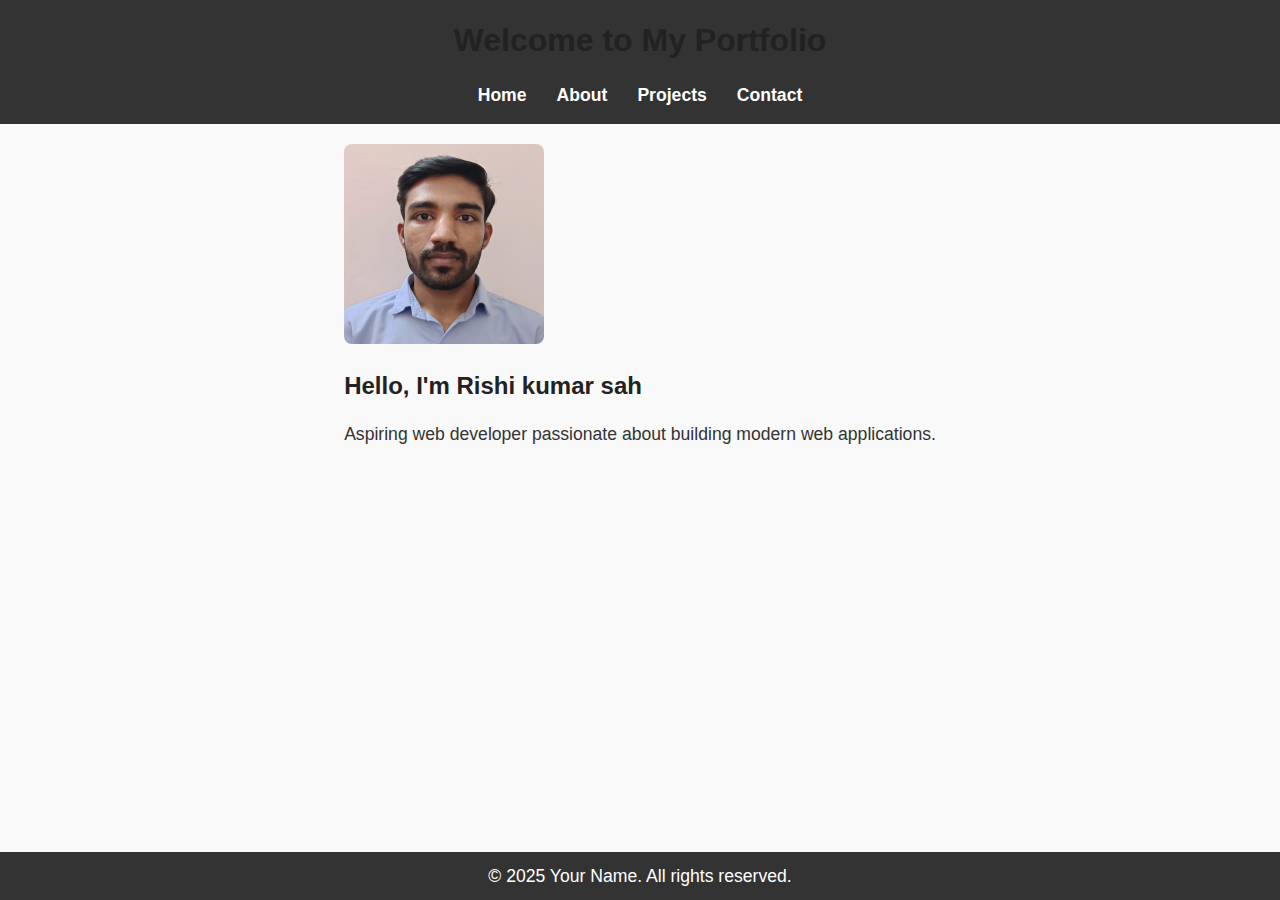
<file: index.html>
<!DOCTYPE html>
<html lang="en">
<head>
  <meta charset="UTF-8">
  <meta name="viewport" content="width=device-width, initial-scale=1">
  <title>My Portfolio</title>
  <link rel="stylesheet" href="css/styles.css">
</head>
<body>
  <header>
    <h1>Welcome to My Portfolio</h1>
    <nav>
      <ul>
        <li><a href="index.html">Home</a></li>
        <li><a href="about.html">About</a></li>
        <li><a href="projects.html">Projects</a></li>
        <li><a href="contact.html">Contact</a></li>
      </ul>
    </nav>
  </header>
  <main>
    <section>
      <img src="images/rishi.jpg" alt="Profile" width="200">
      <h2>Hello, I'm Rishi kumar sah</h2>
      <p>Aspiring web developer passionate about building modern web applications.</p>
    </section>
  </main>
  <footer>
    <p>&copy; 2025 Your Name. All rights reserved.</p>
  </footer>
</body>
</html>
</file>
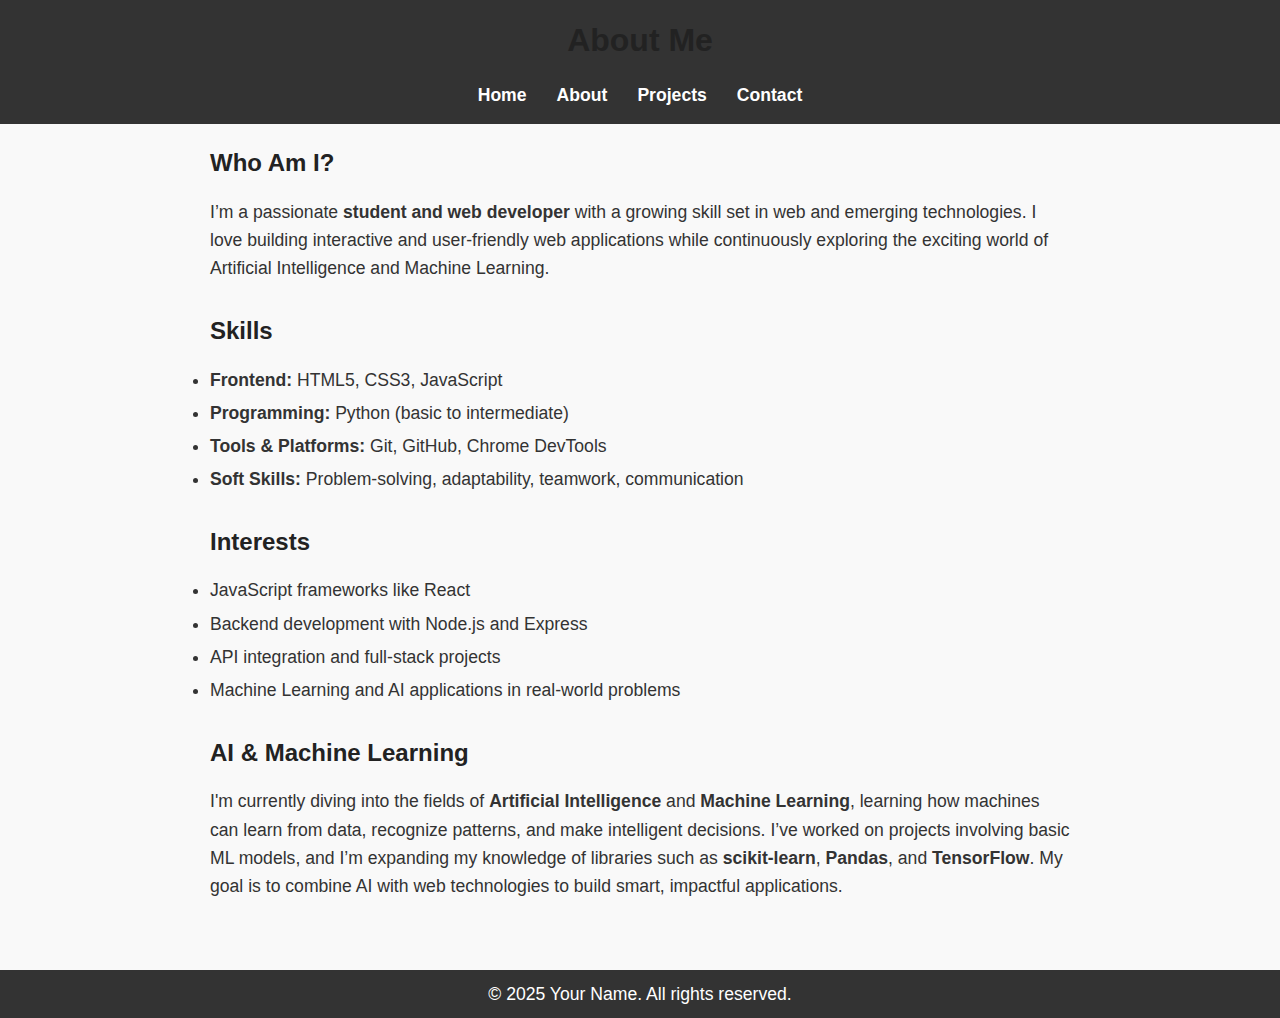
<file: about.html>
<!DOCTYPE html>
<html lang="en">
<head>
  <meta charset="UTF-8">
  <title>About Me</title>
  <link rel="stylesheet" href="css/styles.css">
</head>
<body>
  <header>
    <h1>About Me</h1>
    <nav>
      <ul>
        <li><a href="index.html">Home</a></li>
        <li><a href="about.html">About</a></li>
        <li><a href="projects.html">Projects</a></li>
        <li><a href="contact.html">Contact</a></li>
      </ul>
    </nav>
  </header>
  <main>
    <section>
      <h2>Who Am I?</h2>
      <p>
        I’m a passionate <strong>student and web developer</strong> with a growing skill set in web and emerging technologies. 
        I love building interactive and user-friendly web applications while continuously exploring the exciting world of Artificial Intelligence and Machine Learning.
      </p>
    </section>

    <section>
      <h2>Skills</h2>
      <ul>
        <li><strong>Frontend:</strong> HTML5, CSS3, JavaScript</li>
        <li><strong>Programming:</strong> Python (basic to intermediate)</li>
        <li><strong>Tools & Platforms:</strong> Git, GitHub, Chrome DevTools</li>
        <li><strong>Soft Skills:</strong> Problem-solving, adaptability, teamwork, communication</li>
      </ul>
    </section>

    <section>
      <h2>Interests</h2>
      <ul>
        <li>JavaScript frameworks like React</li>
        <li>Backend development with Node.js and Express</li>
        <li>API integration and full-stack projects</li>
        <li>Machine Learning and AI applications in real-world problems</li>
      </ul>
    </section>

    <section>
      <h2>AI & Machine Learning</h2>
      <p>
        I'm currently diving into the fields of <strong>Artificial Intelligence</strong> and <strong>Machine Learning</strong>, learning how machines can learn from data, recognize patterns, and make intelligent decisions. 
        I’ve worked on projects involving basic ML models, and I’m expanding my knowledge of libraries such as <strong>scikit-learn</strong>, <strong>Pandas</strong>, and <strong>TensorFlow</strong>.
        My goal is to combine AI with web technologies to build smart, impactful applications.
      </p>
    </section>
  </main>
  <footer>
    <p>&copy; 2025 Your Name. All rights reserved.</p>
  </footer>
</body>
</html>
</file>
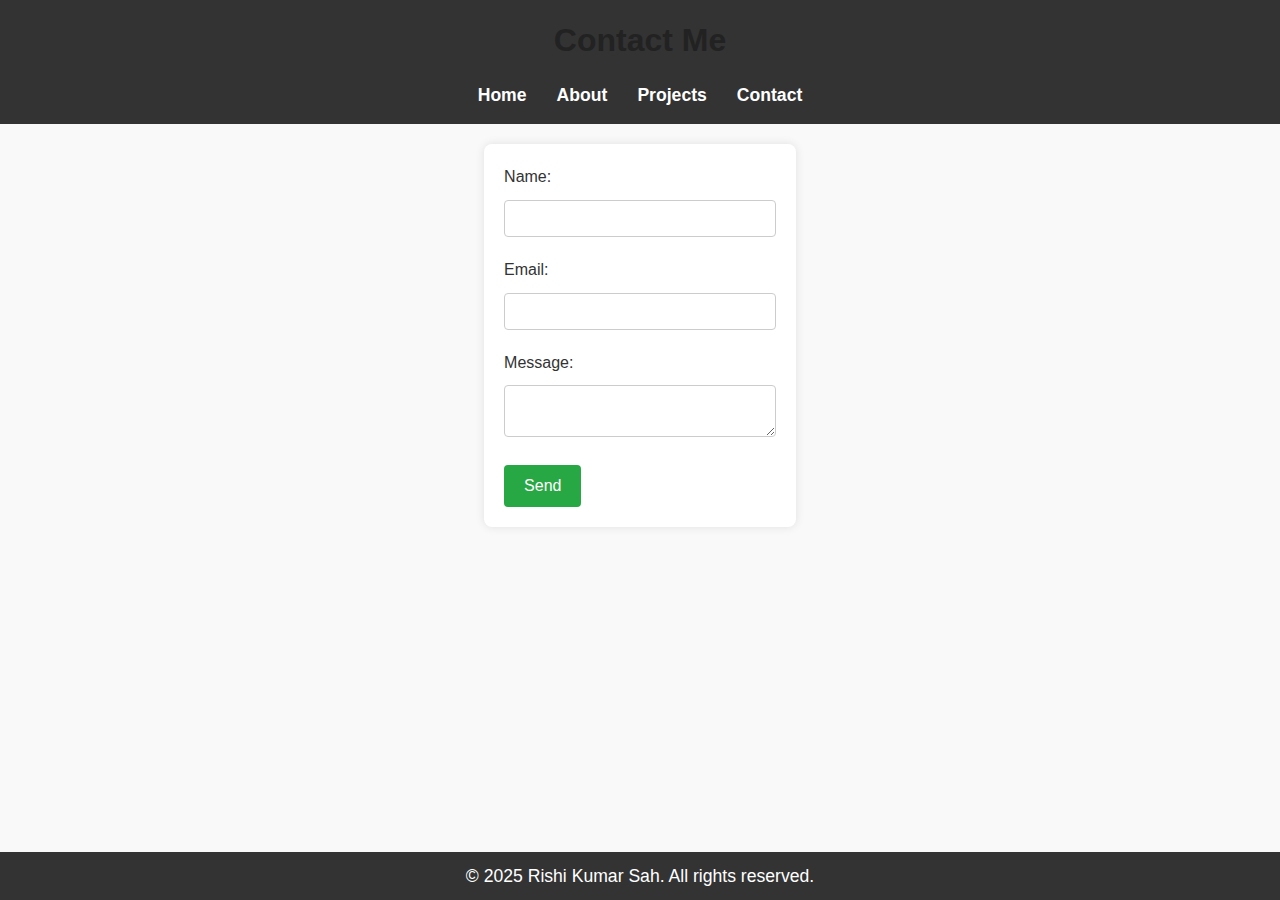
<file: contact.html>
<!DOCTYPE html>
<html lang="en">
<head>
  <meta charset="UTF-8">
  <title>Contact Me</title>
  <link rel="stylesheet" href="css/styles.css">
  <script src="js/script.js" defer></script>
</head>
<body>
  <header>
    <h1>Contact Me</h1>
    <nav>
      <ul>
        <li><a href="index.html">Home</a></li>
        <li><a href="about.html">About</a></li>
        <li><a href="projects.html">Projects</a></li>
        <li><a href="contact.html">Contact</a></li>
      </ul>
    </nav>
  </header>
  <main>
    <form id="contactForm">
      <label for="name">Name:</label>
      <input type="text" id="name" required><br>

      <label for="email">Email:</label>
      <input type="email" id="email" required><br>

      <label for="message">Message:</label>
      <textarea id="message" required></textarea><br>

      <button type="submit">Send</button>
    </form>
  </main>
  <footer>
    <p>&copy; 2025 Rishi Kumar Sah. All rights reserved.</p>
  </footer>
</body>
</html>
</file>
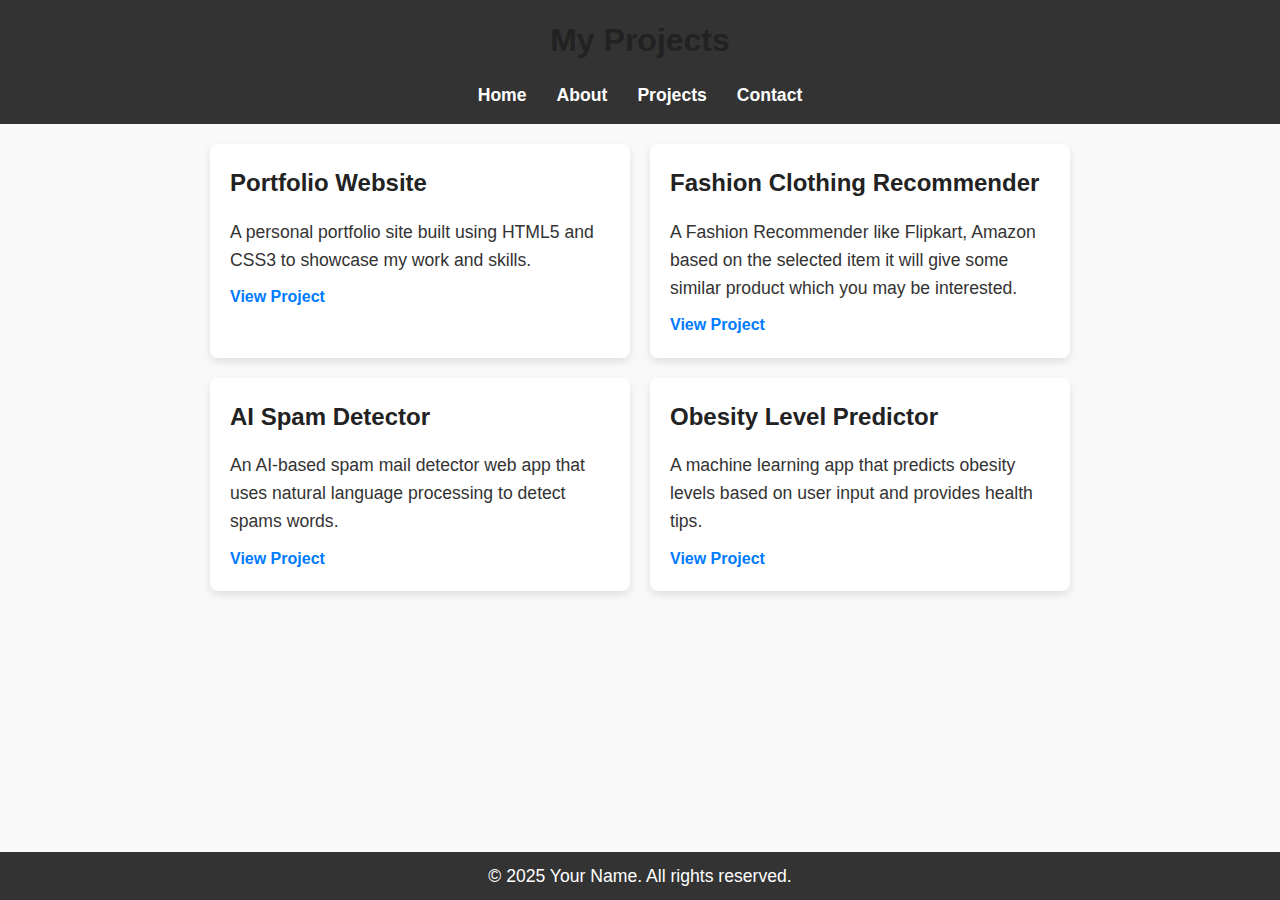
<file: projects.html>
<!DOCTYPE html>
<html lang="en">
<head>
  <meta charset="UTF-8">
  <title>My Projects</title>
  <link rel="stylesheet" href="css/styles.css">
  <style>
    html, body {
      height: 100%;
    }

    body {
      display: flex;
      flex-direction: column;
    }

    main {
      flex: 1;
    }

    .projects-grid {
      display: grid;
      grid-template-columns: repeat(auto-fit, minmax(280px, 1fr));
      gap: 20px;
    }

    .project-card {
      background: white;
      padding: 20px;
      border-radius: 8px;
      box-shadow: 0 4px 8px rgba(0, 0, 0, 0.1);
      transition: transform 0.3s ease;
    }

    .project-card:hover {
      transform: translateY(-5px);
    }

    .project-card h2 {
      margin-top: 0;
    }

    .project-card a {
      display: inline-block;
      margin-top: 10px;
      color: #007bff;
      text-decoration: none;
      font-weight: bold;
    }

    .project-card a:hover {
      text-decoration: underline;
    }
  </style>
</head>
<body>
  <header>
    <h1>My Projects</h1>
    <nav>
      <ul>
        <li><a href="index.html">Home</a></li>
        <li><a href="about.html">About</a></li>
        <li><a href="projects.html">Projects</a></li>
        <li><a href="contact.html">Contact</a></li>
      </ul>
    </nav>
  </header>

  <main>
    <section class="projects-grid">
      <div class="project-card">
        <h2>Portfolio Website</h2>
        <p>A personal portfolio site built using HTML5 and CSS3 to showcase my work and skills.</p>
        <a href="https://r-onie.github.io/Portfolio-website/">View Project</a>
      </div>

      <div class="project-card">
        <h2>Fashion Clothing Recommender
        </h2>
        <p>A Fashion Recommender like Flipkart, Amazon based on the selected item it will give some similar product 
          which you may be interested.</p>
        <a href="https://github.com/R-onie/Fashion_clothing_Recommender">View Project</a>
      </div>

      <div class="project-card">
        <h2>AI Spam Detector
        </h2>
        <p>An AI-based spam mail detector web app that uses natural language processing to detect spams words.</p>
        <a href="https://huggingface.co/spaces/Rishi2058/spam_detecter">View Project</a>
      </div>

      <div class="project-card">
        <h2>Obesity Level Predictor</h2>
        <p>A machine learning app that predicts obesity levels based on user input and provides health tips.</p>
        <a href="https://github.com/R-onie/prediction_of_obesity_level_using_ML_webApp">View Project</a>
      </div>
    </section>
  </main>

  <footer>
    <p>&copy; 2025 Your Name. All rights reserved.</p>
  </footer>
</body>
</html>
</file>
<file: css/styles.css>
/* Reset and Base */
* {
  margin: 0;
  padding: 0;
  box-sizing: border-box;
}

html, body {
  height: 100%;
}

body {
  font-family: Arial, sans-serif;
  line-height: 1.6;
  background-color: #f9f9f9;
  color: #333;
  display: flex;
  flex-direction: column;
}

/* Header and Navigation */
header {
  background: #333;
  color: white;
  padding: 15px 0;
  text-align: center;
}

nav ul {
  list-style: none;
  display: flex;
  justify-content: center;
  flex-wrap: wrap;
  margin-top: 10px;
}

nav ul li {
  margin: 0 15px;
}

nav ul li a {
  color: white;
  text-decoration: none;
  font-weight: bold;
}

nav ul li a:hover {
  text-decoration: underline;
}

/* Main Content */
main {
  flex: 1;
  padding: 20px;
  max-width: 900px;
  margin: auto;
}

section, article {
  margin-bottom: 30px;
}

h1, h2 {
  color: #222;
  margin-bottom: 15px;
  animation: fadeIn 1.5s ease-in-out;
}

p, ul {
  font-size: 1.1em;
}

ul li {
  margin-bottom: 5px;
}

img {
  max-width: 100%;
  height: auto;
  border-radius: 8px;
  margin-bottom: 15px;
}

/* Projects Grid & Cards */
.projects-grid {
  display: grid;
  grid-template-columns: repeat(auto-fit, minmax(280px, 1fr));
  gap: 20px;
}

.project-card {
  background: white;
  padding: 20px;
  border-radius: 8px;
  box-shadow: 0 4px 8px rgba(0, 0, 0, 0.1);
  transition: transform 0.3s ease;
}

.project-card:hover {
  transform: translateY(-5px);
}

.project-card h2 {
  margin-top: 0;
}

.project-card a {
  display: inline-block;
  margin-top: 10px;
  color: #007bff;
  text-decoration: none;
  font-weight: bold;
}

.project-card a:hover {
  text-decoration: underline;
}

/* Form */
form {
  background: white;
  padding: 20px;
  border-radius: 8px;
  box-shadow: 0 0 10px rgba(0,0,0,0.1);
}

form input, form textarea {
  width: 100%;
  padding: 10px;
  margin: 10px 0 20px;
  border: 1px solid #ccc;
  border-radius: 4px;
}

form button {
  background-color: #28a745;
  color: white;
  border: none;
  padding: 12px 20px;
  border-radius: 4px;
  cursor: pointer;
  font-size: 1em;
}

form button:hover {
  background-color: #218838;
  transition: background-color 0.3s;
}

/* Footer */
footer {
  text-align: center;
  background: #333;
  color: white;
  padding: 10px 0;
  margin-top: 20px;
}

/* Animations */
@keyframes fadeIn {
  from {
    opacity: 0;
    transform: translateY(-10px);
  }
  to {
    opacity: 1;
    transform: translateY(0);
  }
}

/* Responsive */
@media screen and (max-width: 600px) {
  nav ul {
    flex-direction: column;
  }
  nav ul li {
    margin: 10px 0;
  }
}
</file>
